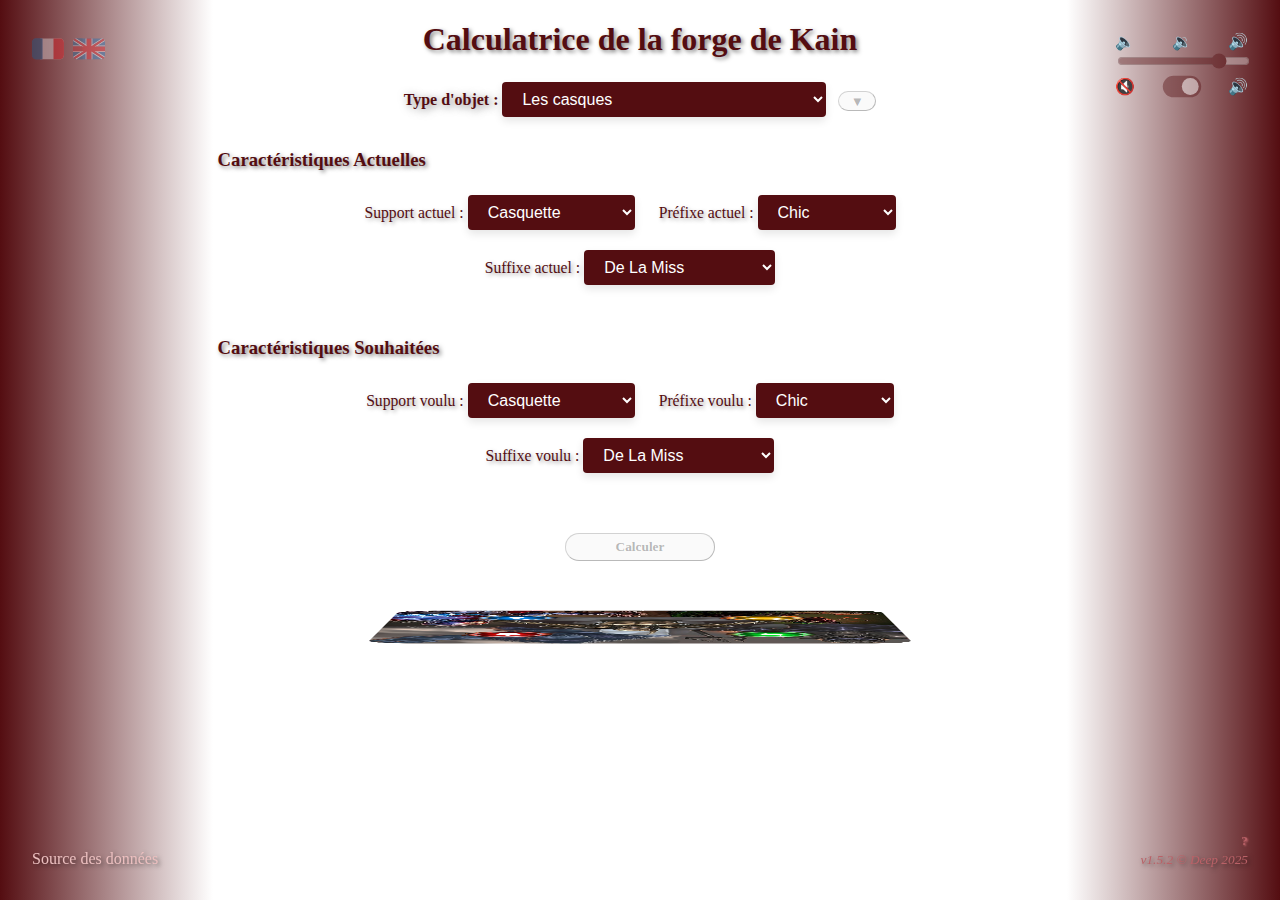
<file: index.html>
<!DOCTYPE html>
<html lang="fr">

<head>
	<meta charset="UTF-8">
	<meta name="viewport" content="width=device-width, initial-scale=1.0">
	<title>Calculatrice de la forge de Kain</title>
	<link rel="stylesheet" href="src/css/styles.css">
	<link rel="apple-touch-icon" sizes="180x180" href="src/assets/images/favicon/apple-touch-icon.png">
	<link rel="icon" type="image/png" sizes="32x32" href="src/assets/images/favicon/favicon-32x32.png">
	<link rel="icon" type="image/png" sizes="16x16" href="src/assets/images/favicon/favicon-16x16.png">
	<link rel="manifest" href="src/assets/images/favicon/site.webmanifest">
	<script src="src/js/script/utils.js" defer></script>
	<script src="src/js/main.js" defer></script>
	<!-- Google tag (gtag.js) -->
	<script async src="https://www.googletagmanager.com/gtag/js?id=G-NX8L0J7Z20"></script>
	<script>
		var pageVersion = 'v1.5.2';

		window.dataLayer = window.dataLayer || [];
		function gtag() { dataLayer.push(arguments); }

		gtag('js', new Date());
		gtag('config', 'G-NX8L0J7Z20');

		gtag('event', 'version_update', {
			'event_category': 'Version',
			'event_label': pageVersion,
			'value': 1
		});
	</script>
</head>

<body class="intro-cube">
	<div id="layout" class="intro">
		<audio id="ref-audio-applause" src="src/assets/sounds/applause.mp3"></audio>
		<audio id="ref-audio-copy" src="src/assets/sounds/copy.mp3"></audio>
		<audio id="ref-audio-copy2" src="src/assets/sounds/copy-that.mp3"></audio>
		<audio id="ref-audio-kick" src="src/assets/sounds/fall.mp3"></audio>
		<audio id="ref-audio-slide" src="src/assets/sounds/lazer.mp3"></audio>
		<audio id="ref-audio-close" src="src/assets/sounds/close.mp3"></audio>

		<h1 class="center intro" data-translate="title" data-translate-title>Translation file is missing!!!</h1>

		<form class="intro-form">
			<div class="form-group center">
				<label for="type" data-translate="equipment-type-label">Type d'objet :</label>
				<select id="type" name="type"></select>
				<button type="button" id="scroll-bottom-btn" title="Aller tout en bas" onclick="scrollBoutonBottom()" disabled>
					<span class="icon">▼</span>
				</button>
			</div>

			<h3 class="intro" data-translate="actual-title-label">Caractéristiques Actuelles</h3>
			<div class="form-group center">
				<div class="form-row">
					<label for="supportActuel" data-translate="actual-support-label">Support actuel :</label>
					<select id="supportActuel" name="supportActuel"></select>
				</div>
				<div class="form-row">
					<label for="prefixeActuel" data-translate="actual-prefix-label">Préfixe actuel :</label>
					<select id="prefixeActuel" name="prefixeActuel"></select>
				</div>
				<div class="form-row">
					<label for="suffixeActuel" data-translate="actual-suffix-label">Suffixe actuel :</label>
					<select id="suffixeActuel" name="suffixeActuel"></select>
				</div>
			</div>

			<h3 class="intro" data-translate="desired-title-label">Caractéristiques Souhaitées</h3>
			<div class="form-group center">
				<div class="form-row">
					<label for="supportSouhaite" data-translate="desired-support-label">Support voulu :</label>
					<select id="supportSouhaite" name="supportSouhaite"></select>
				</div>
				<div class="form-row">
					<label for="prefixeSouhaite" data-translate="desired-prefix-label">Préfixe voulu :</label>
					<select id="prefixeSouhaite" name="prefixeSouhaite"></select>
				</div>
				<div class="form-row">
					<label for="suffixeSouhaite" data-translate="desired-suffix-label">Suffixe voulu :</label>
					<select id="suffixeSouhaite" name="suffixeSouhaite"></select>
				</div>
			</div>

			<div class="button-container">
				<button type="button"
					id="calculer"
					title="Cliquer ou appuyer sur 'entrée' pour calculer le coût total de la modification de l'objet"
					data-translate="calculate-btn-label"
					data-translate-title
				>
					Calculer
				</button>
			</div>
		</form>

		<div class="cube-output">
			<section id="cube-container" aria-label="Cube Container">
				<div id="cube-element" class="intro-cube">
					<div class="face front">
						<div id="resultat" class="init">
							<div id="resultatV1" title="Résultat en ligne">
								<span id="resultatV1-display">
									<span data-translate="resultatV1-label-start">Pour modifier l'objet</span>
									<span id="resultatV1-modif"></span>,<br>
									<span data-translate="resultatV1-label-middle">le coût total est de</span>
									<span id="resultatV1-text"></span>
								</span>
								<button type="button"
									class="mini-bouton"
									title="Copier l'affichage en ligne dans le presse-papier"
									data-translate="copy-line-btn-label"
									data-translate-title
									onclick="copyToClipboard('resultatV1-display')"
								>
									Copier
								</button>
							</div>

							<div id="resultatV2" title="Résultat formaté" class="center">
								<div class="result init radius-top" id="recapModification"></div>
								<div class="result left">
									<span class="cout-total" data-translate="cout-total-label">Coût total :</span>
									<ul>
										<li>
											<span class="numberResult" id="coutTotalPE">0</span> <span data-translate="cout-total-PE-label">points d'évolution</span>
										</li>
										<li>
											<span class="numberResult" id="coutEnPiecesEpiques">0</span> <span data-translate="cout-total-pieces-label">pièces épiques</span>
										</li>
										<li>
											<span class="numberResult" id="nbRunes">0</span> <span id="libelleRunes">rune.</span>
										</li>
									</ul>
								</div>
							</div>
							<div class="center">
								<div class="result radius-bottom">
									<button type="button"
										class="result"
										title="Copier l'affichage formaté dans le presse-papier"
										data-translate="copy-format-btn-label"
										data-translate-title
										onclick="copyToClipboard('resultatV2')"
									>
										Copier
									</button>
									<button type="button"
										id="scroll-top-btn"
										title="Aller tout en haut"
										onclick="scrollBoutonTop()"
									>
										<span class="icon">▲</span>
									</button>
								</div>
							</div>
						</div>
					</div>

					<div id="poster" class="face bottom hidden"></div>
				</div>
			</section>
		</div>

		<div id="itemDataInfo" class="hide">
			<div id="itemDataInfo-header" class="d-flex-justify">
				<div class="flex-grow-1 center on-top">
					<span id="itemDataInfo-header-name" class="nom-objet-bw"></span>
				</div>
				<button class="on-top"
					onclick="closeInfo();"
					data-translate="close-item-info-btn-label"
					data-translate-title
				>
					X
				</button>
			</div>
			<div id="itemDataInfo-details"></div>
		</div>

	</div>

	<div id="data-sources" class="intro" title="Source des données depuis le wiki Bloodwars">
		<a target="_blank" rel="noopener" href="https://wiki.fr.bloodwars.net/index.php?title=La_Forge_de_Kain_sur_UT" data-translate="data-sources-link-label">Source des données</a>
	</div>

	<div id="version" class="intro">
		<a target="_blank" rel="noopener" title="Changelog" href="https://github.com/DeepSideEffect/KainForgeCalculator/activity?ref=main"><span id="version-numero"></span> © Deep 2025</a>
		<a target="_blank" rel="noopener" title="Infos"  class="about" href="https://github.com/DeepSideEffect/KainForgeCalculator?tab=readme-ov-file#kainforgecalculator">?</a>
	</div>

	<div id="sound-tool-bar" class="intro">
		<label for="volumeControl" class="d-flex-justify">
			<span class="float-left dancing-label">&#128264;</span>
			<span class="dancing-label">&#128265;</span>
			<span class="float-right dancing-label">&#128266;</span>
		</label>
		<input type="range" id="volumeControl" min="0" max="1" step="0.01" value="0.80" title="Contrôle du volume audio">

		<div class="mute-unmute d-flex-justify">
			<span class="dancing-label">&#128263;</span>
			<label class="switch" title="Activer ou désactiver le son" id="soundToggle-container">
				<input type="checkbox" id="soundToggle">
				<span class="slider"></span>
			</label>
			<span class="dancing-label">&#128266;</span>
		</div>
	</div>

	<div id="lang-tool-bar" class="intro">
		<span class="lang-btn" data-lang="fr" title="Version française 🇫🇷">
			<img src="src/assets/images/flags/fr.svg" decoding="async" width="32" height="32" data-file-width="512" data-file-height="512" alt="French flag">
		</span>
		<span class="lang-btn" data-lang="en" title="English version 🇬🇧">
			<img src="src/assets/images/flags/uk.svg" decoding="async" width="32" height="32" data-file-width="512" data-file-height="512" alt="British flag">
		</span>
	</div>

	<div id="notification-container" class="intro">
		<div id="notification"></div>
	</div>

</body>
</html>
</file>
<file: src/css/styles.css>
:root {
	--default-font-size: 16px;
	--mobile-phone-font-size: calc(var(--default-font-size) - 6px);
	--small-corner-radius: 15px;
	--about-link-bottom: 1.2rem;
	--about-link-bottom-mobile: 0.8rem;
	--item-info-border-radius: 10px;

	--primary-color: #540d11;
	--secondary-color: #b96167;
	--secondary-light-color: #ebbfbf;
	--succes-message-color: #21b530;
	--highlight-color: #68c5bf;
	--secondary-highlight-color: aliceblue;

	--ease-function: ease-in-out;
	--transition-duration: 1.8s;
	--small-transition-duration: calc(var(--transition-duration) - 0.45s);
	--standart-transition: all var(--transition-duration) var(--ease-function);
	--short-transition: all var(--small-transition-duration) var(--ease-function);

	--current-color: var(--secondary-color);

	--cube-max-width: 32rem; /* always a value divisible by 4 */
	--half-cube-max-width: calc(var(--cube-max-width) / 2);
	--cube-perspective: 4000px;
	--cube-translateZ-val: var(--half-cube-max-width);
	--no-perspective: 100000px;
}

.left {
	text-align: left;
}

.center {
	text-align: center;
}

.right {
	text-align: right;
}

.d-flex-justify {
	display: flex;
	justify-content: space-between;
}

.flex-grow-1 {
	flex-grow: 1
}

.on-top {
	z-index: 2;
}

h1,
h3,
#version,
#data-sources {
	text-shadow: 2px 2px 4px rgba(0, 0, 0, 0.5);
}

.form-group {
	margin: 1.5rem 0 2rem;
}

.form-row {
	display: inline-block;
	margin-right: 20px;
	margin-bottom: 20px;
}

.form-row label,
label[for="type"] {
	font-family: cursive;
	color: var(--primary-color);
}

.form-row label {
	font-size: 98%;
	text-shadow: 2px 2px 4px rgba(0, 0, 0, 0.4);
}

label[for="type"] {
	font-weight: bold;
	text-shadow: 2px 2px 8px rgba(0, 0, 0, 0.5);
}

h1,
h3 {
	color: var(--primary-color);
	transition: var(--transition-duration);
}

span.dancing-label {
	transition: var(--standart-transition);
}

#data-sources {
	transition: var(--standart-transition);
	position: fixed;
	bottom: 2rem;
	left: 2rem;
}

#data-sources a {
	transition: var(--standart-transition);
	text-decoration: none;
	color: var(--secondary-light-color);
}

#data-sources a:hover {
	text-decoration: underline;
	color: var(--highlight-color) !important;
}

#data-sources a:visited {
	color: var(--secondary-color);
}

#version {
	transition: var(--standart-transition);
	position: fixed;
	bottom: 2rem;
	right: 2rem;
}

#version a {
	transition: var(--standart-transition);
	text-decoration: none;
	color: var(--secondary-color);
	font-style: italic;
	font-size: smaller;
}

#version a:not(.about):hover {
	text-decoration: underline;
	color: var(--highlight-color) !important;
}

#version a.about {
	position: absolute;
	bottom: var(--about-link-bottom);
	right: 0;
	text-align: center;
	font-weight: bold;
	font-style: normal;
	border-radius: 50%;
	text-shadow: 1px 1px 2px;
	cursor: help;
}

#version a.about:hover,
#version a.about:active,
#version a.about:focus {
	padding: 1px 5px;
	right: -5px;
	bottom: calc(var(--about-link-bottom) - 1px);
	background-color: rgba(255, 255, 255, 0.75);
	box-shadow: 1px 1px 5px rgba(0, 0, 0, 0.5);
}

button {
	transition:
		var(--standart-transition),
		background-position-y var(--small-transition-duration) ease;
	cursor: pointer;
	border-width: thin;
	border-radius: 25px;
	border-style: outset;
	font-weight: bold;
	font-family: cursive;
	background-position-y: 200px;
}

button:not(:disabled) {
	background-color: var(--current-color);
	color: var(--secondary-highlight-color);
	background-image: linear-gradient(var(--current-color), rgba(255, 255, 255, 0));
	background-position-y: 0;
	box-shadow: 2px 2px 10px rgba(0, 0, 0, 0.5);
}

button:not(:disabled):hover,
button:not(:disabled):focus,
button:not(:disabled):active {
	background-color: var(--primary-color);
	box-shadow: 3px 3px 8px rgba(0, 0, 0, 0.75);
}

button#calculer {
	padding: 5px 50px;
}

button.mini-bouton {
	position: absolute;
	bottom: 0;
	left: 50%;
	transform: translate(-50%, 100%);
}

.button-container {
	display: flex;
	justify-content: center;
	margin: 2.5rem 0;
}

audio {
	display: none;
}

span.numberResult {
	font-weight: bold;
}

span.cout-total {
	font-style: italic;
	text-decoration: underline;
	padding-left: 10px;
}

div.result {
	width: 40vw;
	display: inline-block;
	background-color: var(--secondary-highlight-color);
	padding-bottom: 10px;
}

div.result:first-child,
div.result:nth-child(2) {
	box-shadow: 10px 10px 10px 0px rgba(0, 0, 0, 0.5);
}

.radius-top {
	border-top-left-radius: var(--small-corner-radius);
	border-top-right-radius: var(--small-corner-radius);
}

.radius-bottom {
	border-bottom-left-radius: var(--small-corner-radius);
	border-bottom-right-radius: var(--small-corner-radius);
}

#resultatV1 {
	margin-bottom: 2rem;
	position: relative;
	text-align: left;
}

#resultat {
	transition: var(--short-transition);
	max-height: 40vh;
	opacity: 1;
}

#resultat.init {
	opacity: 0;
}

#recapModification {
	padding-top: 10px;
}

#recapModification p {
	transition: var(--standart-transition);
	margin: auto;
	font-size: 1.6rem;
	font-weight: bold;
	color: var(--current-color);
	transform: rotateZ(90deg);
	width: fit-content;
	padding: 10px 0;
	text-shadow: 4px -4px 5px;
}

#recapModification.init p {
	transform: rotateZ(0deg);
}

span.nom-objet-bw {
	font-family: Verdana, Helvetica, sans-serif;
	font-weight: bold;
	white-space: nowrap;
	padding: 0.25rem;
	font-size: var(--mobile-phone-font-size);
	color: #DABA4C;
	background-color: black;
	border-radius: 0.45rem;
	box-shadow: 4px 4px 5px rgba(0, 0, 0, 0.4);
}

span.nom-objet-bw:not(#itemDataInfo-header-name) {
	cursor: pointer;
	transition: color calc(var(--small-transition-duration) / 2) var(--ease-function);
}

span.nom-objet-bw:not(#itemDataInfo-header-name):hover,
span.nom-objet-bw:not(#itemDataInfo-header-name):focus,
span.nom-objet-bw:not(#itemDataInfo-header-name):active {
	color: white;
}

span.lang-btn {
	opacity: 0.4;
	cursor: pointer;
	transition: var(--short-transition);
}

span.lang-btn:hover,
span.lang-btn:focus,
span.lang-btn:active {
	opacity: 1;
	box-shadow: 5px 19px 5px rgba(0, 0, 0, 0.4)
}

span.lang-btn:not(:last-child) {
	margin-right: 5px;
}

span.lang-btn img {
	vertical-align: middle;
}

body {
	background:
		linear-gradient(to right, var(--primary-color), #ffffff) 0 0 / 16.67% 100% repeat-y,
		linear-gradient(to right, #ffffff, var(--primary-color)) 100% 0 / 16.67% 100% repeat-y,
		#ffffff;
	height: calc(100vh - 2rem);
	width: 100%;
	margin: 0 auto;
	font-size: var(--default-font-size);
}

#layout {
	max-width: 66%;
	padding-bottom: 30px;
	margin-right: auto;
	margin-left: auto;
	transition: var(--short-transition);
	transform: scaleX(1);
	background-color: transparent;
	color: black;
}

#sound-tool-bar {
	transition: var(--standart-transition);
	position: fixed;
	top: 2rem;
	right: 2rem;
	max-width: 16.67%;
}

#lang-tool-bar {
	transition: var(--standart-transition);
	position: fixed;
	top: 2rem;
	left: 2rem;
	max-width: 14%;
}

input[type="range"] {
	transition: var(--short-transition);
	accent-color: var(--primary-color);
	opacity: 0.4;
	width: 100%;
	cursor: pointer;
}

input[type="range"]:hover {
	opacity: 1;
}

select {
	background-color: var(--primary-color);
	color: white;
	padding: 0.5em 1em;
	border: none;
	border-radius: 0.25em;
	box-shadow: 0 0.25em 0.5em rgba(0, 0, 0, 0.1);
	font-size: 1em;
	cursor: pointer;
	transition: var(--transition-duration);
}

select:hover {
	filter: sepia(100%);
}

select option {
	background-color: white;
	color: var(--primary-color);
}

.icon {
	padding: 0.2em 0.4em;
}

button:has(.icon) {
	margin-left: 0.5rem;
}

button:not(:disabled) .icon {
	color: white;
}

button:disabled {
	cursor: not-allowed;
}

#scroll-bottom-btn {
	margin-top: 0.5rem;
}

#poster {
	background-image: url('../assets/images/logos/KainForgeCalculator_Logo.png');
	background-size: contain;
	background-position: center;
	background-repeat: no-repeat;
	transition: var(--short-transition);
	height: var(--cube-max-width);
}

#itemDataInfo {
	position: absolute;
	background-color: transparent;
	transition: var(--short-transition);
	box-shadow: 0.25rem 0.25rem 0.5rem var(--current-color);
	border-radius: var(--item-info-border-radius);
	width: 100%;
	transform: translate(-50%, -50%);
	top: 50%;
	left: 50%;
	max-width: 800px;
}

#itemDataInfo.hide {
	visibility: hidden;
	box-shadow: 0 0 0 rgba(0, 0, 0, 0);
}

#itemDataInfo-header {
	transition: var(--short-transition);
	background-color: var(--current-color);
	align-items: center;
	height: 2rem;
	padding-right: 5px;
	border-top-left-radius: var(--item-info-border-radius);
	border-top-right-radius: var(--item-info-border-radius);
}

#itemDataInfo-header::before {
	pointer-events: none;
	position: absolute;
	content: '';
	top: 0;
	right: 0;
	bottom: 0;
	left: 0;
	background: linear-gradient(to bottom, rgba(0, 0, 0, 0), rgba(0, 0, 0, 1) 128%);
	height: inherit;
}

#itemDataInfo-details {
	transition: var(--short-transition);
	background: linear-gradient(to top left, var(--primary-color), black 45%);
	display: flex;
	align-items: center;
	width: 100%;
	border-bottom-left-radius: var(--item-info-border-radius);
	border-bottom-right-radius: var(--item-info-border-radius);
}

#itemDataInfo-details a {
	transition: color var(--small-transition-duration) var(--ease-function);
	align-self: flex-start;
	color: var(--current-color);
	padding-right: 5px;
	padding-top: 10px;
	text-decoration: none;
}

#itemDataInfo-details a:hover,
#itemDataInfo-details a:focus,
#itemDataInfo-details a:active {
	text-decoration: underline;
	color: white;
}

#itemDataInfo.hide #itemDataInfo-header,
#itemDataInfo.hide #itemDataInfo-details {
	opacity: 0;
}

.item-info {
	transition: var(--short-transition);
	padding: 5px;
	font-size: smaller;
	font-family: Verdana, Helvetica, sans-serif;
	text-align: center;
	width: 100%;
	color: white;
}

form {
	transition: max-height var(--transition-duration) ease-out;
	max-height: 300vh;
}

/* --- Styles spécifiques aux téléphones --- */
@media (max-width: 600px) {
	body {
		font-size: var(--mobile-phone-font-size);
	}

	span.nom-objet-bw {
		font-size: calc(var(--mobile-phone-font-size) - 4px);
	}

	#data-sources,
	#lang-tool-bar {
		left: 1rem;
	}

	#version {
		right: 1rem;
	}

	#data-sources,
	#version {
		bottom: 1rem;
	}

	#sound-tool-bar {
		transform: rotate(-90deg);
		right: 0;
		min-width: 69px;
	}

	#lang-tool-bar {
		top: 1rem;
		max-width: 33px;
	}

	span.dancing-label {
		transform: rotate(90deg);
	}

	span.lang-btn:not(:last-child) {
		margin-right: 0;
	}

	#version a.about {
		bottom: var(--about-link-bottom-mobile);
	}

	#version a.about:hover,
	#version a.about:active,
	#version a.about:focus {
		bottom: calc(var(--about-link-bottom-mobile) - 1px);
	}

	#itemDataInfo {
		transform: translate(-50%, -50%) scale(0.90);
	}

	.item-info {
		padding: 2px;
	}
}

/* --- Notifications --- */

#notification-container {
	transition: var(--short-transition);
	display: flex;
	justify-content: center;
	align-items: center;
	height: 100vh;
	width: 100vw;
	position: fixed;
	top: 0;
	left: 0;
	background-color: transparent;
	pointer-events: none;
	z-index: 3;
}

#notification-container.show {
	background-color: rgba(0, 0, 0, 0.8);
}

#notification {
	color: var(--succes-message-color);
	transition: var(--standart-transition);
	opacity: 0;
	border: 5px solid var(--secondary-light-color);
	border-radius: 1rem;
	background-color: var(--secondary-highlight-color);
	font-size: x-large;
	padding: 10px;
	z-index: 4;
}

#notification.show {
	opacity: 1;
}

/* --- Intro --- */

#notification-container.intro {
	background-color: var(--primary-color);
}

#layout.intro {
	transform: scaleX(0);
}

#layout.intro,
#version.intro,
#data-sources.intro,
#data-sources.intro a {
	color: var(--primary-color);
}

h1.intro,
h3.intro,
#version.intro,
#data-sources.intro {
	text-shadow: none;
}

#version.intro {
	right: 0;
	bottom: 0;
}

#data-sources.intro {
	left: 0;
	bottom: 0;
}

#sound-tool-bar.intro {
	top: 0;
	right: 0;
}

#lang-tool-bar.intro {
	top: 0;
	left: 0;
}

body.intro-cube {
	overflow: hidden;
}

#cube-element.intro-cube {
	animation: full-spin 2s linear;
}

form.intro-form {
	max-height: 0;
}

/* --- bouton on-off (checkbox) --- */

.switch {
	position: relative;
	display: inline-block;
	width: 3em;
	height: 1.7em;
	vertical-align: middle;
	transform: scale(0.8);
}

.switch input {
	opacity: 0;
	width: 0;
	height: 0;
}

.slider {
	position: absolute;
	cursor: pointer;
	top: 0;
	left: 0;
	right: 0;
	bottom: 0;
	background-color: #ccc;
	transition: .4s;
	border-radius: 1.7em;
	opacity: 0.4;
}

.slider:before {
	position: absolute;
	content: "";
	height: 1.3em;
	width: 1.3em;
	left: 0.2em;
	bottom: 0.2em;
	background-color: white;
	transition: .4s;
	border-radius: 50%;
}

.slider:hover {
	opacity: 1;
}

input:checked+.slider {
	background-color: var(--primary-color);
}

input:checked+.slider:before {
	transform: translateX(1.3em);
}

div.mute-unmute {
	align-items: center;
}

/* Cube styles */

.cube-output {
	box-sizing: border-box;
	width: fit-content;
	margin-top: 2rem;
	margin-left: auto;
	margin-right: auto;
}

#cube-container {
	perspective: var(--cube-perspective);
	aspect-ratio: 1 / 1;
	width: var(--cube-max-width);
	height: 100%;
	text-align: center;
	align-items: center;
	display: flex;
	justify-content: center;
	transition: var(--short-transition);
}

#cube-element {
	width: 100%;
	height: 100%;
	transform-style: preserve-3d;
	transition: var(--short-transition);
}

.face {
	display: flex;
	align-items: center;
	justify-content: center;
	width: 100%;
	height: 100%;
	position: absolute;
	backface-visibility: inherit;
	transition: var(--short-transition);
}

.front {
	transform: translateZ(var(--cube-translateZ-val));
}

.bottom {
	transform: rotateX(-90deg) translateZ(var(--cube-translateZ-val));
}

#cube-element:has(#poster.hidden) {
	rotate: none;
}

#cube-element:not(.intro-cube):has(#resultat.init) {
	transform: rotateX(90deg);
}

#cube-container.no-perspective {
	perspective: none;
	animation: remove-perspective-animation 1s ease;
}

#cube-container:not(.no-perspective) {
	perspective: var(--cube-perspective);
	animation: apply-perspective-animation 0.25s ease;
}

/* --- Styles spécifiques au cube sur plus petit écran --- */
@media (max-width: 800px) {
	:root {
		--cube-max-width: 16rem;
		--cube-perspective: 2000px;
		--half-cube-max-width: calc(var(--cube-max-width) / 2);
		--cube-translateZ-val: var(--half-cube-max-width);
		--no-perspective: 50000px;
	}

	.cube-output {
		margin-top: 3rem;
	}
}

/* --- Animations --- */

@keyframes apply-perspective-animation {
	0% {
		perspective: none;
	}

	5% {
		perspective: var(--no-perspective);
	}

	20% {
		perspective: calc(var(--no-perspective) * 0.9);
	}

	40% {
		perspective: calc(var(--no-perspective) * 0.75);
	}

	60% {
		perspective: calc(var(--no-perspective) * 0.5);
	}

	80% {
		perspective: calc(var(--no-perspective) * 0.25);
	}

	90% {
		perspective: calc(var(--no-perspective) * 0.1);
	}

	100% {
		perspective: var(--cube-perspective);
	}
}

@keyframes remove-perspective-animation {
	0% {
		perspective: var(--cube-perspective);
	}

	20% {
		perspective: calc(var(--cube-perspective) * 5);
	}

	40% {
		perspective: calc(var(--cube-perspective) * 10);
	}

	60% {
		perspective: calc(var(--cube-perspective) * 15);
	}

	80% {
		perspective: calc(var(--cube-perspective) * 20);
	}

	90% {
		perspective: calc(var(--cube-perspective) * 25);
	}

	100% {
		perspective: var(--no-perspective);
	}
}

@keyframes full-spin {
	from {
		transform: rotate3d(1, 1, 1, 0deg);
	}

	to {
		transform: rotate3d(1, 1, 1, 360deg);
	}
}

/* --- External css class names --- */

.itemMainImageContainer {
	position: relative;
	height: 150px;
}

table.itemImagesContainer {
	opacity: 1;
	transition: var(--short-transition);
}

.hide table.itemImagesContainer {
	opacity: 0;
}

td.itemAffixContainer img {
	vertical-align: top;
}

td.itemAffixContainer img:first-of-type {
	border-bottom-left-radius: var(--item-info-border-radius);
}
</file>
